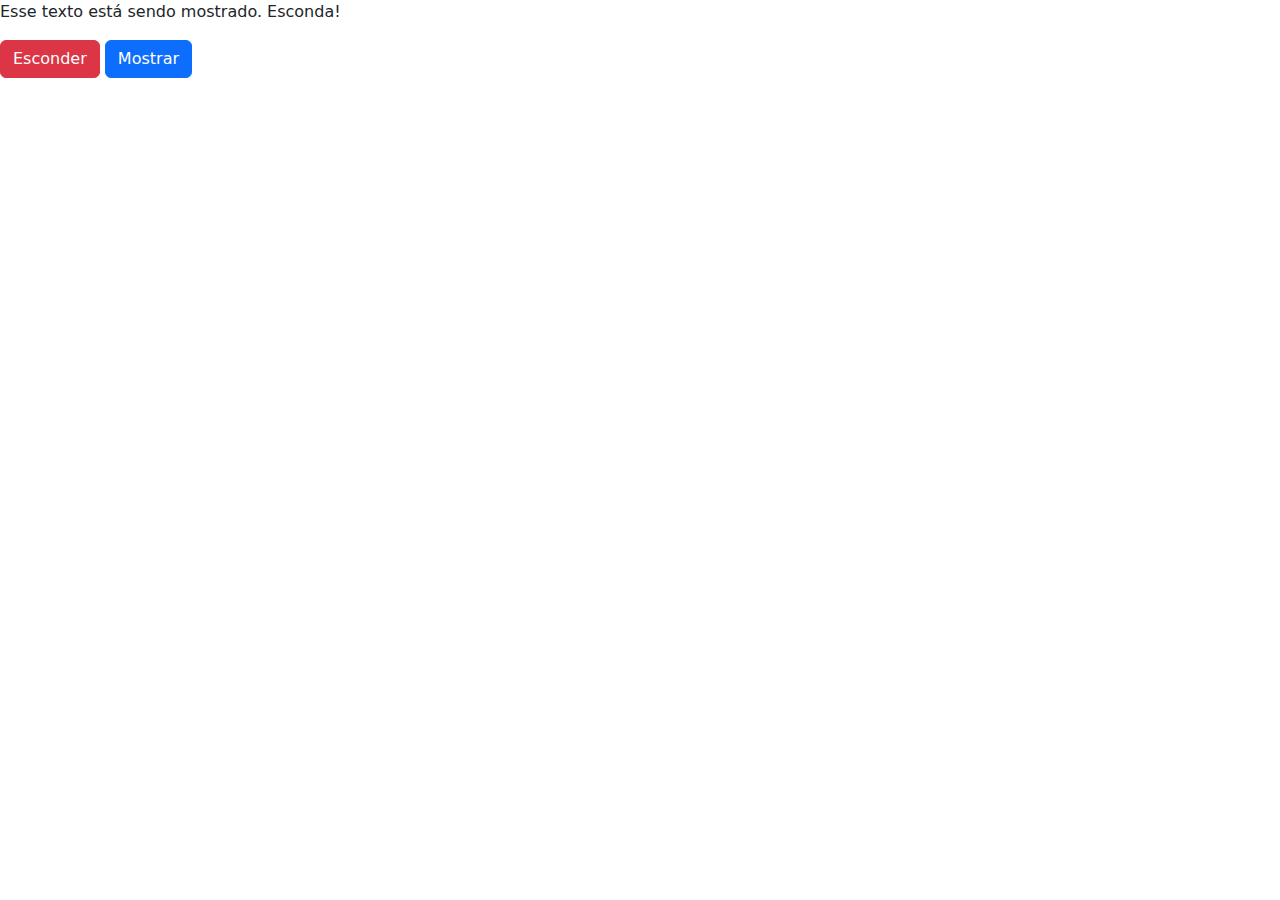
<file: aulas/aula09/index.html>
<!DOCTYPE html>
<html lang="pt-br">
  <head>
    <meta charset="UTF-8" />
    <meta name="viewport" content="width=device-width, initial-scale=1.0" />
    <meta nome="author" content="Rayssa" />
    <title>Introdução JQuery</title>
    <link rel="stylesheet" href="./css/bootstrap.min.css" />
    <script src="./js/jquery-3.7.1.min.js"></script>
    <script>
      $(document).ready(function () {
        $("#hide").click(function () {
          $("p").hide();
        });
        $("#show").click(function () {
          $("p").show();
        });
      });
    </script>
  </head>
  <body>
    <p>Esse texto está sendo mostrado. Esconda!</p>
    <button type="button" class="btn btn-danger" id="hide">Esconder</button>
    <button type="button" class="btn btn-primary" id="show">Mostrar</button>
    <script src="./js/bootstrap.bundle.min.js"></script>
  </body>
</html>
</file>
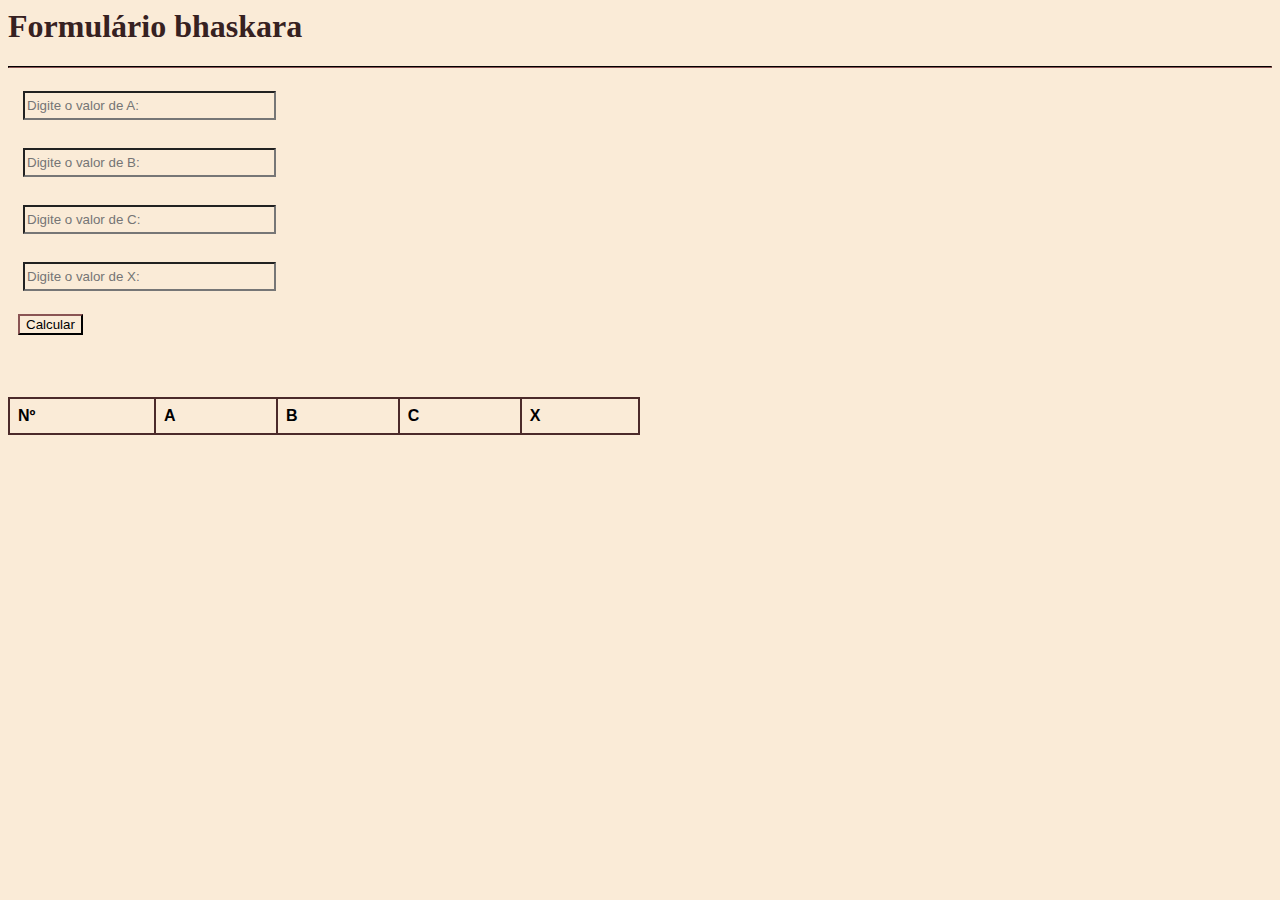
<file: aulas/formulario-bhaskara/index.html>
<html lang="pt-br"></html>
<head>
    <meta charset="UTF-8">
    <meta name="viewport" content="width=device-width, initial-scale=1.0">
    <title>FormTable</title>
    <link rel="stylesheet" href="estilo.css">
    <script src="formulario.js"></script>
</head>
<body>
    <h1>Formulário bhaskara</h1>
    <hr>
    <form id="linhaForm">
        <input type="number" name="" id="a" placeholder="Digite o valor de A:" required>
        <br><br>
        <input type="number" name="" id="b" placeholder="Digite o valor de B:" required>
        <br><br>
        <input type="number" name="" id="c" placeholder="Digite o valor de C:" required>
        <br><br>
        <input type="number" name="" id="x" placeholder="Digite o valor de X:" required>
        <br><br>
        <button type="button" onclick="calcular()">Calcular</button>
    </form>
    <br><br>
    <table id="tabelaDados">
        <thead>
            <tr>
                <th>Nº</th>
                <th>A</th>
                <th>B</th>
                <th>C</th>
                <th>X</th>
            </tr>
        </thead>
        <tbody></tbody>
    </table>
</body>
</html>
</file>
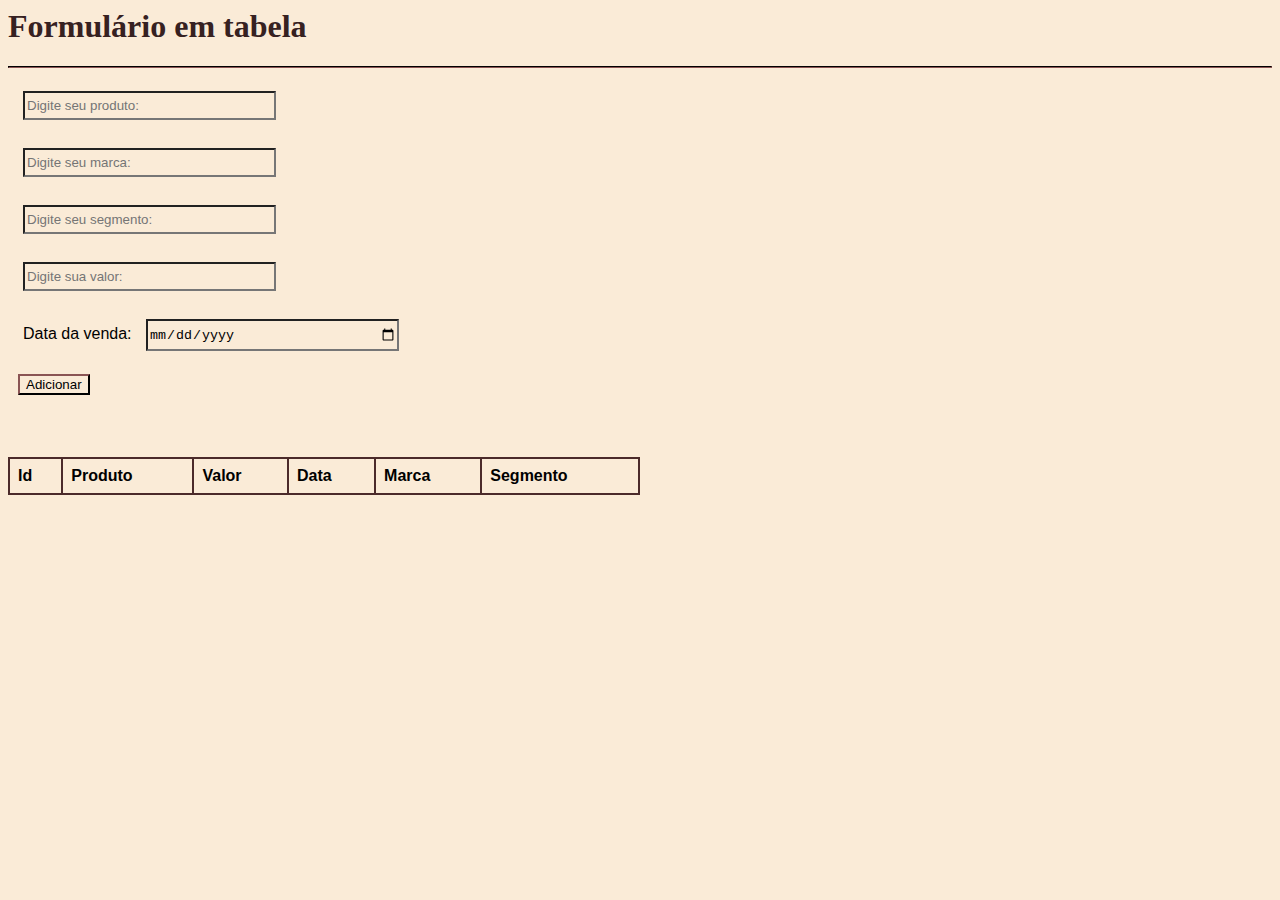
<file: aulas/formulario/index.html>
<html lang="pt-br"></html>
<head>
    <meta charset="UTF-8">
    <meta name="viewport" content="width=device-width, initial-scale=1.0">
    <title>FormTable</title>
    <link rel="stylesheet" href="estilo.css">
    <script src="formulario.js"></script>
</head>
<body>
    <h1>Formulário em tabela</h1>
    <hr>
    <form id="linhaForm">
        <input type="text" name="produto" id="produto" placeholder="Digite seu produto:" required>
        <br><br>

        <input type="text" name="marca" id="marca" placeholder="Digite seu marca:" required>
        <br><br>

        <input type="text" name="segmento" id="segmento" placeholder="Digite seu segmento:" required>
        <br><br>

        <input type="number" name="" id="valor" placeholder="Digite sua valor:" required>
        <br><br>

        <label for="data">Data da venda:</label>
        <input type="date" name="data" id="data" required>
        <br><br>

        <button type="button" onclick="adicionarLinha()">Adicionar</button>
    </form>
    <br><br>
    <table id="tabelaDados">
        <thead>
            <tr>
                <th>Id</th>
                <th>Produto</th>
                <th>Valor</th>
                <th>Data</th>
                <th>Marca</th> 
                <th>Segmento</th>
            </tr>
        </thead>
        <tbody></tbody>
    </table>
</body>
</html>
</file>
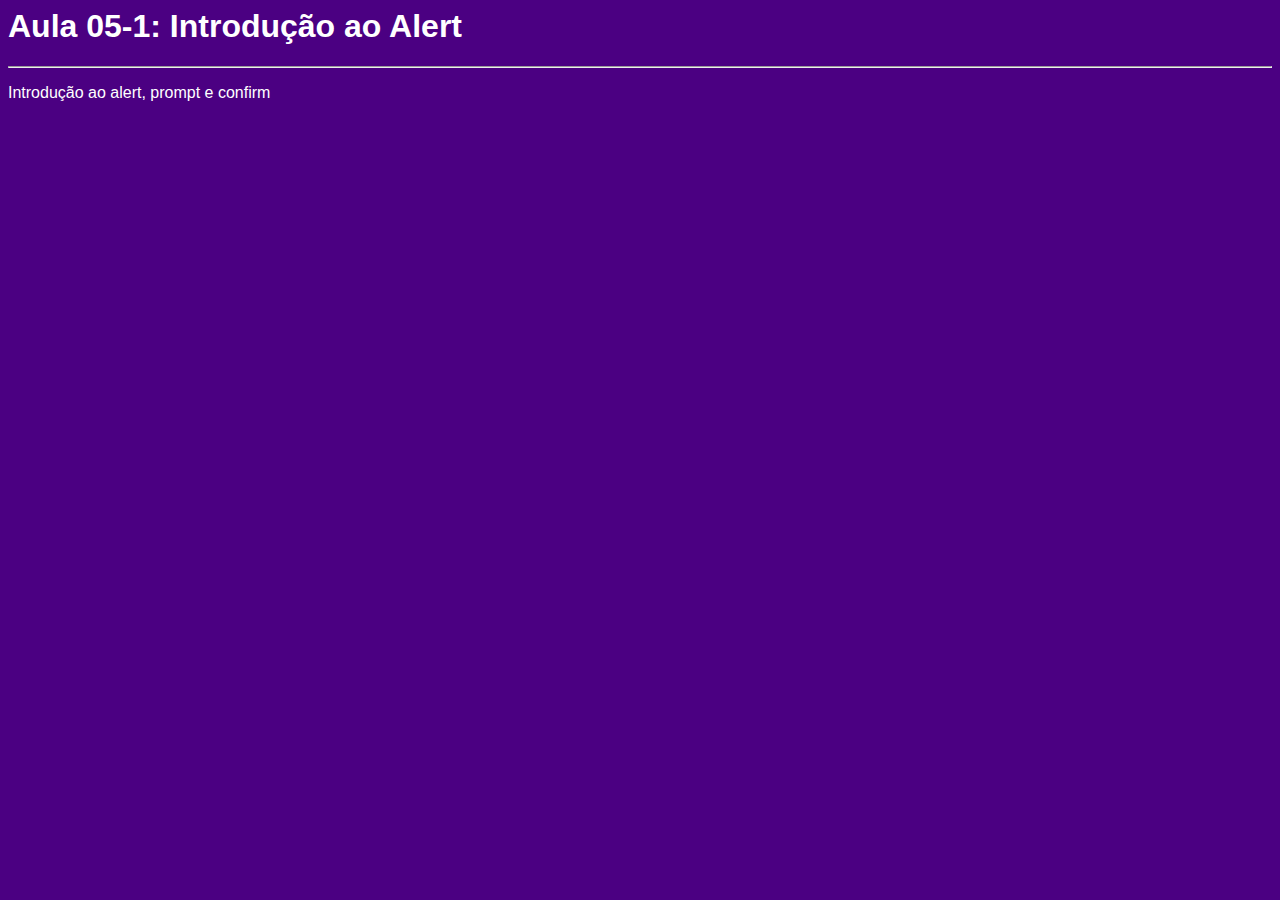
<file: aulas/aula05/parte01/index.html>
<html lang="pt-br">
<head>
    <meta charset="UTF-8">
    <meta name="viewport" content="width=device-width, initial-scale=1.0">
    <title>Aula 05-1: Introdução ao Alert</title>
    <link rel="stylesheet" href="./style.css">
</head>
<body>
    <h1>Aula 05-1: Introdução ao Alert</h1>
    <hr>
    <p>Introdução ao alert, prompt e confirm</p>      
    <script src="./script.js"></script>
</body>
</html>
</file>
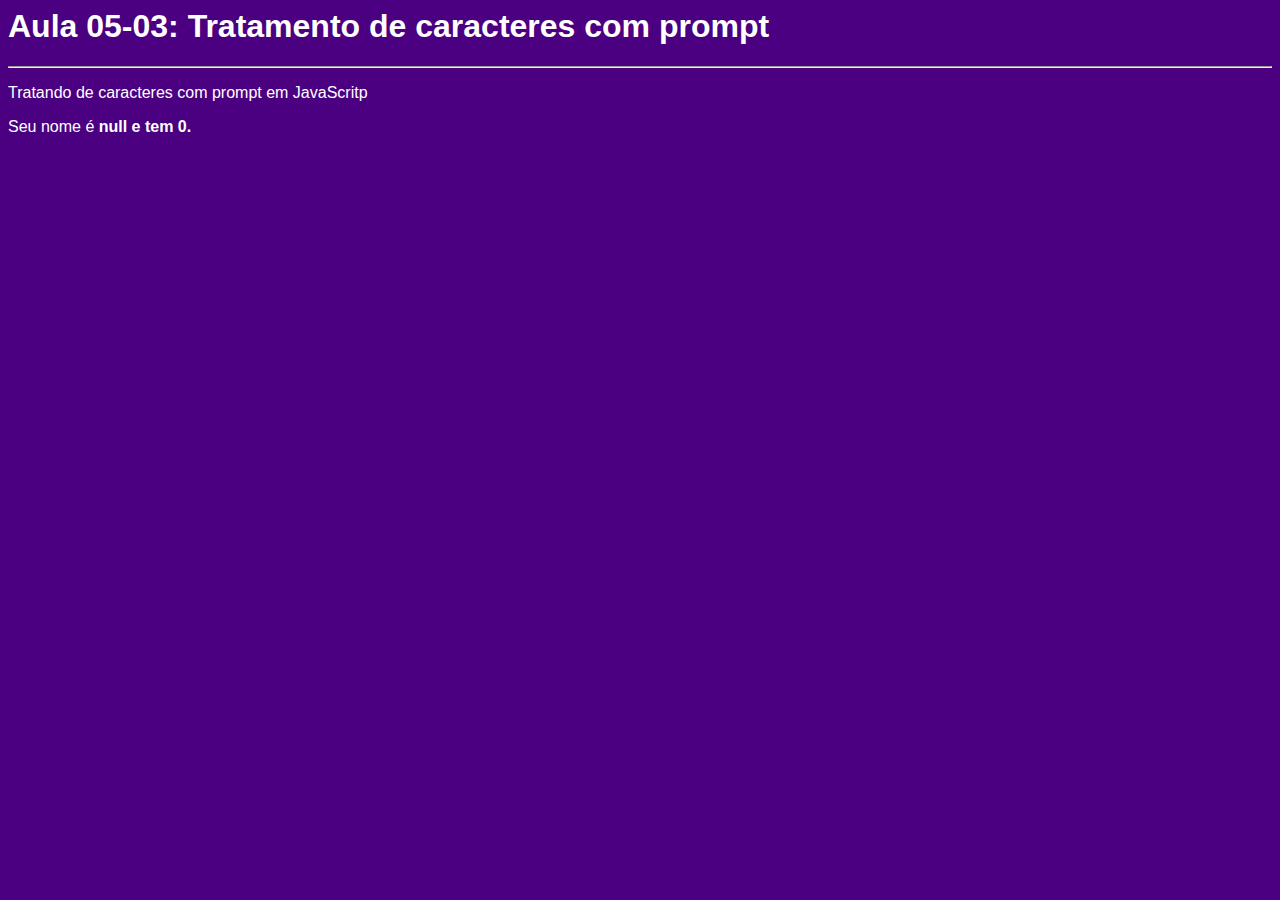
<file: aulas/aula05/parte03/index.html>
<html lang="pt-br">
<head>
    <meta charset="UTF-8">
    <meta name="viewport" content="width=device-width, initial-scale=1.0">
    <title>Aula 05-3: Tratamento de caracteres com prompt</title>
    <link rel="stylesheet" href="./style.css">
</head>
<body>
    <h1>Aula 05-03: Tratamento de caracteres com prompt</h1>
    <hr>
    <p>Tratando de caracteres com prompt em JavaScritp</p>      
    <script src="./script.js"></script>
</body>
</html>
</file>
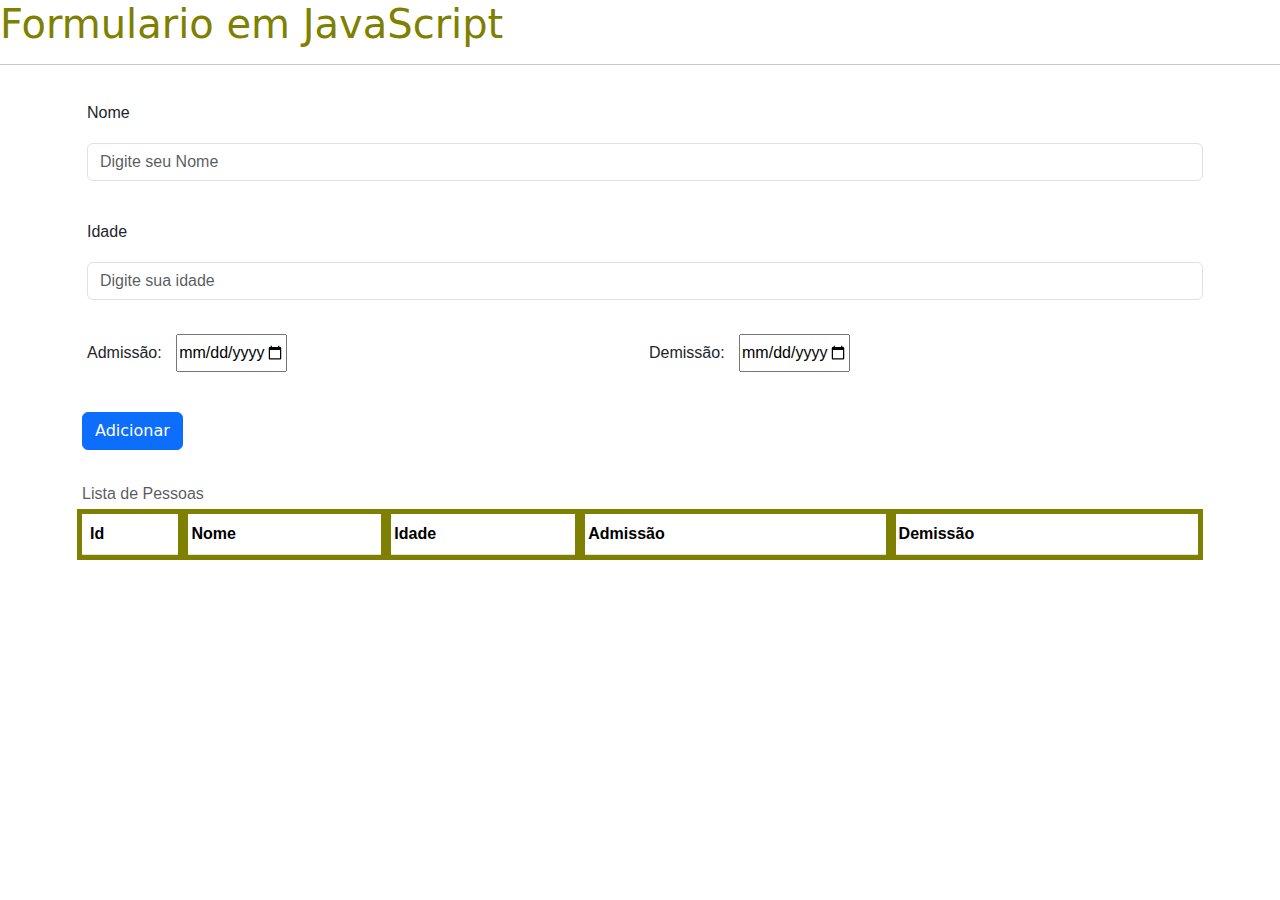
<file: aulas/aula06/html/index.html>
<!DOCTYPE html>
<html lang="pt-br">
<head>
    <meta charset="UTF-8">
    <meta name="viewport" content="width=device-width, initial-scale=1.0">
    <title>Formulario</title>
    <link rel="stylesheet" href="../css/bootstrap.min.css">    
    <link rel="stylesheet" href="../css/style.css">    
</head>
<body class="$gray-900">
    <h1>Formulario em JavaScript</h1>
    <hr>
    <div class="container">
        <div class="row">
            <form id="linhaForm">
                <div class="col">
                    <label for="formGroupExampleInput" class="form-label">Nome</label>
                    <input type="text" class="form-control" id="nome" placeholder="Digite seu Nome" required>
                    <br>
                </div>
                <div class="col">
                    <label for="formGroupExampleInput2" class="form-label">Idade</label>
                    <input type="number" class="form-control" id="idade" placeholder="Digite sua idade" required> <br>
                </div>
                <div class="row g-2">
                    <div class="col">
                        <label for="formGroupExampleInput" class="form-label">Admissão:</label>
                        <input type="date" name="admissão" id="admissão" required>
                    </div>
                    <div class="col">
                        <label for="formGroupExampleInput" class="form-label">Demissão:</label>
                        <input type="date" name="demissao" id="demissao" required>
                        <br><br>
                    </div>
                </div>
            </form>
        </div>
        <div class="col-12">
            <button type="button" onclick = "adicionarLinha()" class="btn btn-primary">Adicionar</button>
            <br><br>
        </div>
    </div>
    <div class="container text-center">
        <table id="tableDados" class="table caption-top">
            <caption>Lista de Pessoas</caption>
            <thead>
                <tr>
                    <th scope="col">Id</th>
                    <th scope="col">Nome</th>
                    <th scope="col">Idade</th>
                    <th scope="col">Admissão</th>
                    <th scope="col">Demissão</th>
                </tr>
            </thead>
            <tbody>
            </tbody>
        </table>
    </div>
    
</body>
<script src="../js/Form.js"></script>
</html>
</file>
<file: aulas/formulario-bhaskara/estilo.css>
*{
    background-color: antiquewhite;
}

form{
    font-family: Arial, Helvetica, sans-serif;
    border-collapse: collapse;
    width: 100%;
    padding: 10px;
}
input,label{
    padding-bottom: 5px;
    padding-top: 5px;
    margin: 5px;
}
input{
    width: 20%;
}
table{
    font-family: Arial, Helvetica, sans-serif;
    border-collapse: collapse;
    width: 50%;
}
td,th{
    border: 2px solid #ddd;
    text-align: left;
    padding: 8px;
    border-color: rgb(75, 42, 42);
}

tr:nth-child(even){
    background-color: #ddd;
}

h1{
    color: rgb(54, 33, 33);
}

hr{
    border-color: rgb(54, 33, 33);
}

button{
    border-color: rgb(54, 33, 33);
}
</file>
<file: aulas/formulario/estilo.css>
*{
    background-color: antiquewhite;
}

form{
    font-family: Arial, Helvetica, sans-serif;
    border-collapse: collapse;
    width: 100%;
    padding: 10px;
}
input,label{
    padding-bottom: 5px;
    padding-top: 5px;
    margin: 5px;
}
input{
    width: 20%;
}
table{
    font-family: Arial, Helvetica, sans-serif;
    border-collapse: collapse;
    width: 50%;
}
td,th{
    border: 2px solid #ddd;
    text-align: left;
    padding: 8px;
    border-color: rgb(75, 42, 42);
}

tr:nth-child(even){
    background-color: #ddd;
}

h1{
    color: rgb(54, 33, 33);
}

hr{
    border-color: rgb(54, 33, 33);
}

button{
    border-color: rgb(54, 33, 33);
}
</file>
<file: aulas/aula05/parte01/style.css>
body{
    background-color: indigo;
    color: white;
    font-family: Arial, Helvetica, sans-serif;
}
</file>
<file: aulas/aula05/parte03/style.css>
body{
    background-color: indigo;
    color: white;
    font-family: Arial, Helvetica, sans-serif;
}
</file>
<file: aulas/aula06/css/style.css>
*{
}

form{
    font-family: Arial, Helvetica, sans-serif;
    border-collapse: collapse;
    width: 100%;
    padding: 10px;
}

input,label{
    padding-bottom: 5px;
    padding-top: 5px;
    margin: 5px;
}

input{
    width: 20%;
}

table{
    font-family: Arial, Helvetica, sans-serif;
    border-collapse: collapse;
    width: 50%;
}

td,th{
    outline: 5px solid;
    text-align: left;
    padding: 1px;
    outline-color: olive;
    color
}

h1{
    color: olive;
}
</file>
